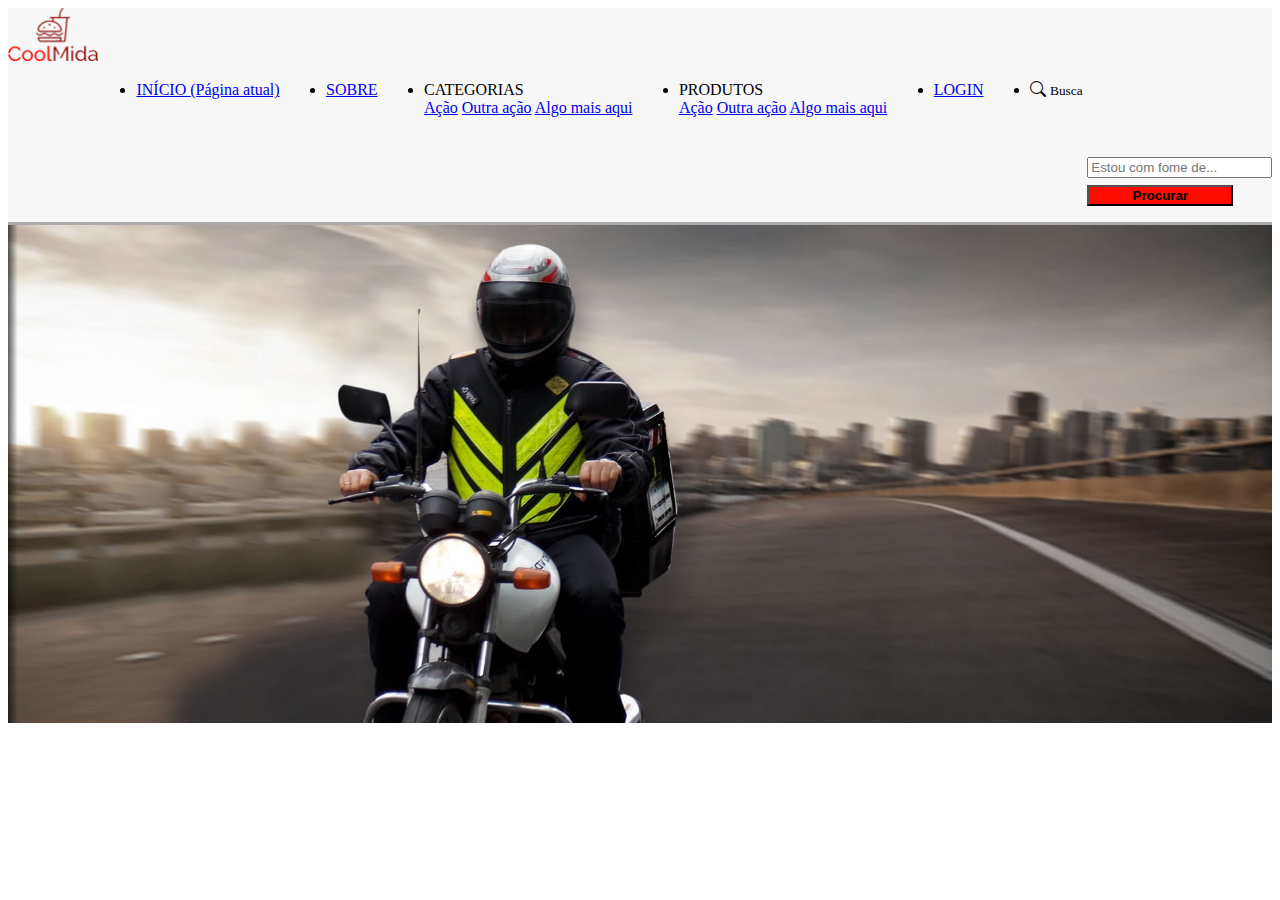
<file: index.html>
<!DOCTYPE html>
<html lang="en">
<head>
    <meta charset="UTF-8">
    <meta name="viewport" content="width=device-width, initial-scale=1.0">
    <link rel="stylesheet" href="https://stackpath.bootstrapcdn.com/bootstrap/4.1.3/css/bootstrap.min.css" integrity="sha384-MCw98/SFnGE8fJT3GXwEOngsV7Zt27NXFoaoApmYm81iuXoPkFOJwJ8ERdknLPMO" crossorigin="anonymous">
    <link rel="stylesheet" href="https://cdn.jsdelivr.net/npm/bootstrap-icons@1.3.0/font/bootstrap-icons.css">
    <title>Coolmida</title>
    <script src ="code.js"></script>
    <link rel="stylesheet"  href="layout.css" />
</head>
<body>
    <nav class="navbar navbar-expand-lg navbar-light ">
        <a class="navbar-brand"><img src="img/coolmida.png" width="90px" ></a>
        <div class="collapse navbar-collapse" id="navbarNavDropdown">
          <ul class="navbar-nav custom-nav">
            <li class="nav-item active">
              <a class="nav-link" href="index.html">INÍCIO <span class="sr-only">(Página atual)</span></a>
            </li>
            <li class="nav-item">
              <a class="nav-link" href="navbar/sobre.html">SOBRE</a>
            </li>
            <li class="nav-item dropdown">
              <a class="nav-link dropdown-toggle" id="navbarDropdownMenuLink" role="button" data-toggle="dropdown"
               aria-haspopup="true" aria-expanded="false">CATEGORIAS</a>
              <div class="dropdown-menu" aria-labelledby="navbarDropdownMenuLink">
                <a class="dropdown-item" href="#">Ação</a>
                <a class="dropdown-item" href="#">Outra ação</a>
                <a class="dropdown-item" href="#">Algo mais aqui</a>
              </div>
            </li>
            <li class="nav-item dropdown">
                <a class="nav-link dropdown-toggle" id="navbarDropdownMenuLink" role="button" data-toggle="dropdown"
                 aria-haspopup="true" aria-expanded="false">PRODUTOS</a>
                <div class="dropdown-menu" aria-labelledby="navbarDropdownMenuLink">
                  <a class="dropdown-item" href="#">Ação</a>
                  <a class="dropdown-item" href="#">Outra ação</a>
                  <a class="dropdown-item" href="#">Algo mais aqui</a>
                </div>
              </li>
              <li class="nav-item">
                <a class="nav-link" href="navbar/login.html">LOGIN</a>
              </li>

              <li class="nav-item dropdown">
                <a class="nav-link py-2 px-0 px-lg-2" id="navbarDropdownMenuLink" role="button" data-toggle="dropdown" aria-haspopup="true" aria-expanded="false">
                    <i class="bi-search"></i>
                    <small class="d-lg-none ms-2">Busca</small>
                </a>
                <div class="dropdown-menu margem" aria-labelledby="navbarDropdownMenuLink">
                  <form>
                    <input type="text" placeholder="Estou com fome de..." id="busquinha">
                    <button type="button" class="btnbusca" onclick="buscar('inicio')">Procurar</button>
                </form>
                </div>
            </li>
            <a class="nav-link py-2 px-0 px-lg-2" href="navbar/carrinho.html" rel="noopener">
              <i class="bi-cart"></i><small class="d-lg-none ms-2">Carrinho</small>
          </a>
        </li>
          </ul>
        </div>
      </nav>

      <img src="img/motoboy.jpg" width="100%">

</body>
<script src="https://code.jquery.com/jquery-3.3.1.slim.min.js" integrity="sha384-q8i/X+965DzO0rT7abK41JStQIAqVgRVzpbzo5smXKp4YfRvH+8abtTE1Pi6jizo" crossorigin="anonymous"></script>
<script src="https://cdnjs.cloudflare.com/ajax/libs/popper.js/1.14.3/umd/popper.min.js" integrity="sha384-ZMP7rVo3mIykV+2+9J3UJ46jBk0WLaUAdn689aCwoqbBJiSnjAK/l8WvCWPIPm49" crossorigin="anonymous"></script>
<script src="https://stackpath.bootstrapcdn.com/bootstrap/4.1.3/js/bootstrap.min.js" integrity="sha384-ChfqqxuZUCnJSK3+MXmPNIyE6ZbWh2IMqE241rYiqJxyMiZ6OW/JmZQ5stwEULTy" crossorigin="anonymous"></script>
</html>
</file>
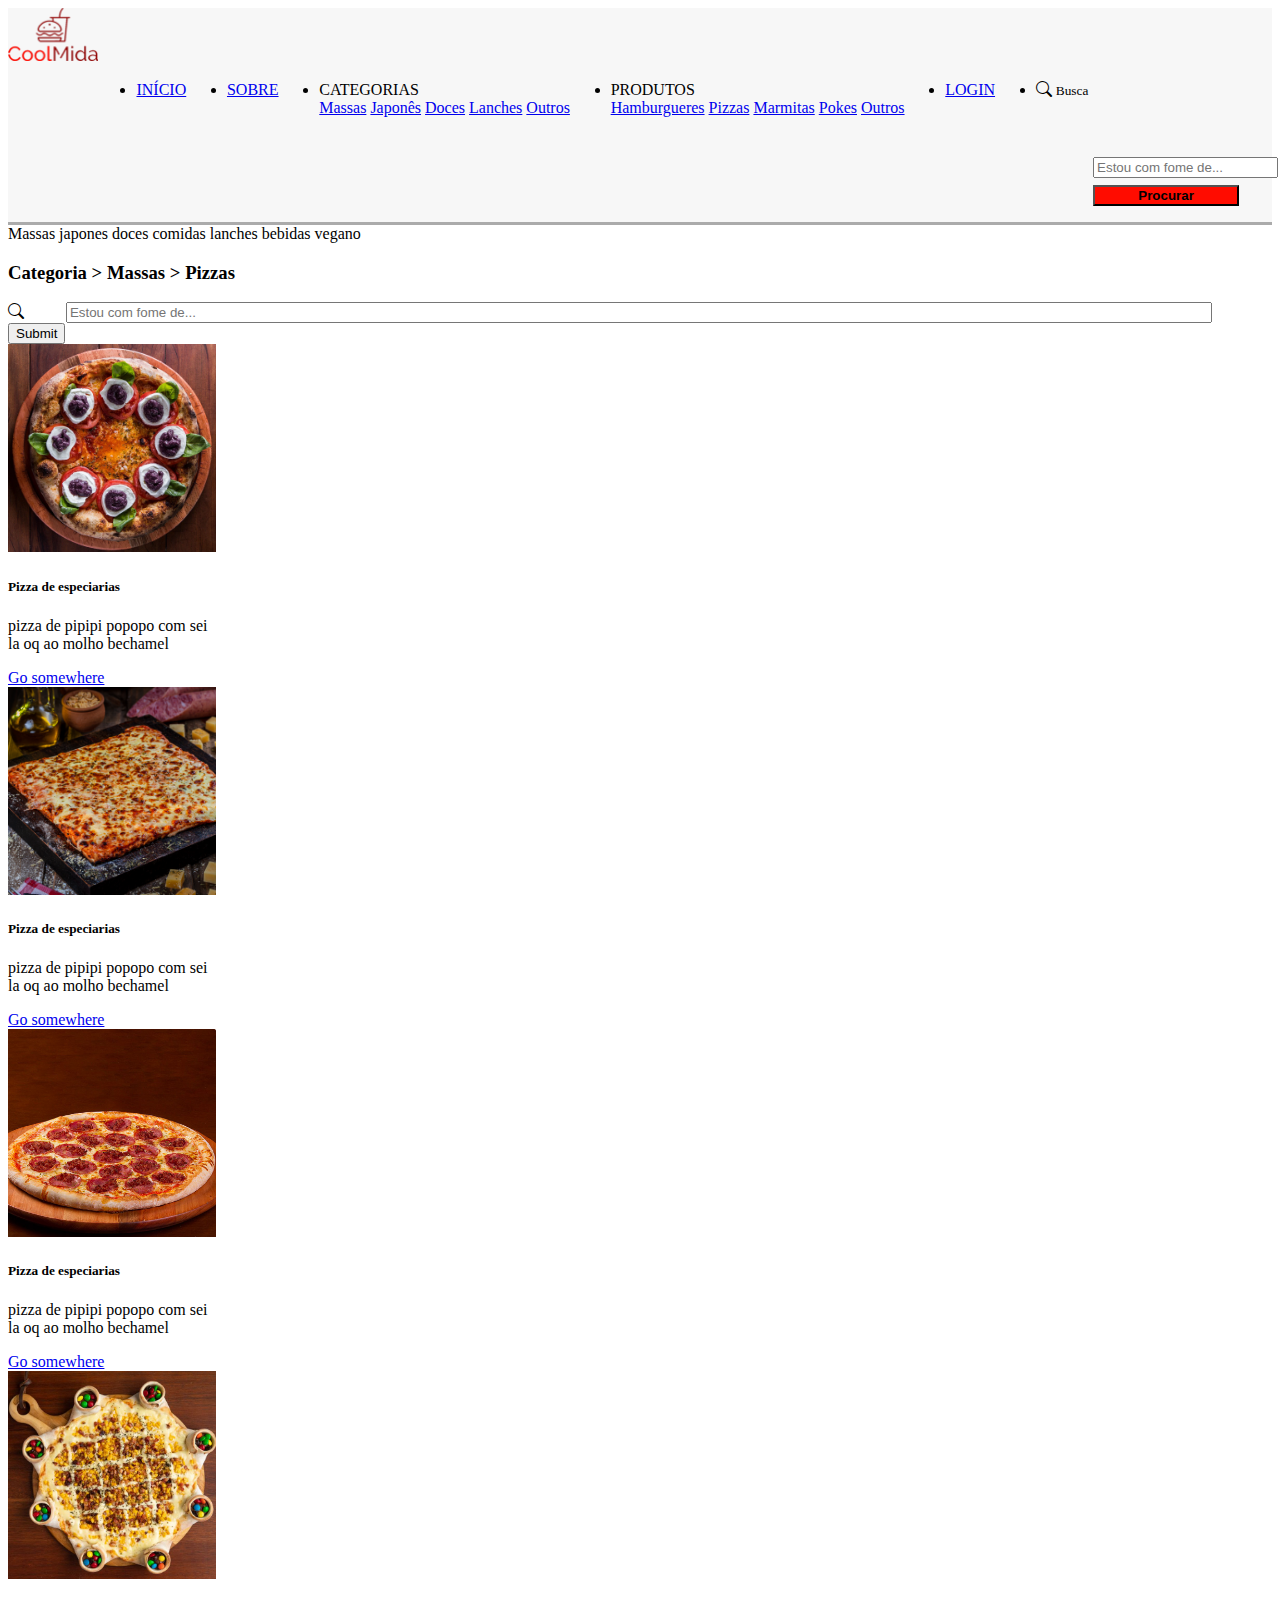
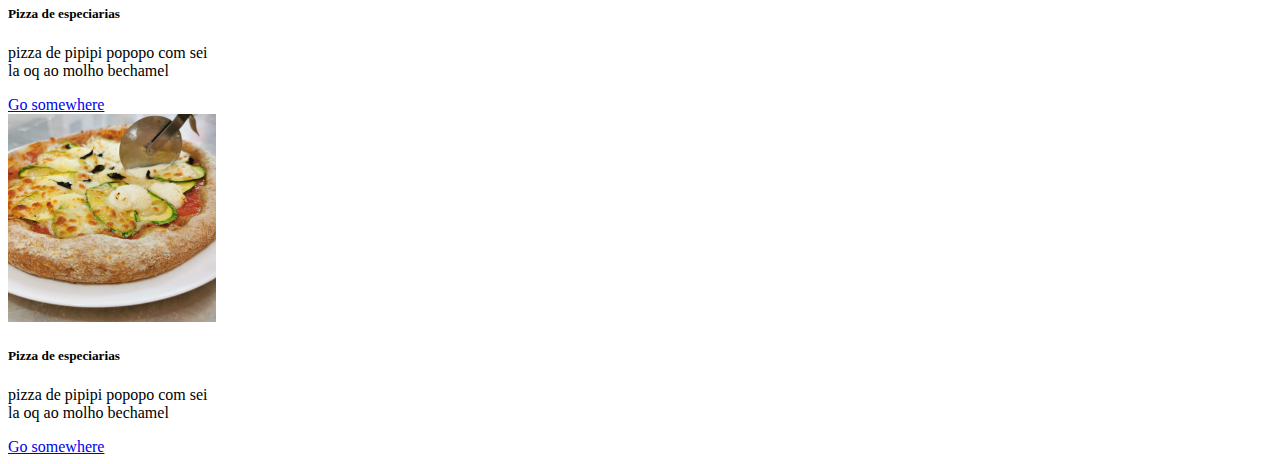
<file: navbar/busca.html>
<!DOCTYPE html>
<html lang="en">
<head>
    <meta charset="UTF-8">
    <meta name="viewport" content="width=device-width, initial-scale=1.0">
    <link rel="stylesheet" href="https://stackpath.bootstrapcdn.com/bootstrap/4.1.3/css/bootstrap.min.css" integrity="sha384-MCw98/SFnGE8fJT3GXwEOngsV7Zt27NXFoaoApmYm81iuXoPkFOJwJ8ERdknLPMO" crossorigin="anonymous">
    <link rel="stylesheet" href="https://cdn.jsdelivr.net/npm/bootstrap-icons@1.3.0/font/bootstrap-icons.css">
    <title>Pesquisar</title>
    <script src ="../code.js"></script>
    <link rel="stylesheet"  href="../layout.css" />
</head>
<body>
  <nav class="navbar navbar-expand-lg navbar-light">
    <a class="navbar-brand"><img src="../img/coolmida.png" width="90px" ></a>
    <div class="collapse navbar-collapse" id="navbarNavDropdown">
      <ul class="navbar-nav custom-nav">
        <li class="nav-item">
              <a class="nav-link" href="../index.html">INÍCIO</a>
            </li>
            <li class="nav-item">
              <a class="nav-link" href="sobre.html">SOBRE</a>
            </li>
            <li class="nav-item dropdown">
              <a class="nav-link dropdown-toggle" id="navbarDropdownMenuLink" role="button" data-toggle="dropdown" aria-haspopup="true" aria-expanded="false">CATEGORIAS</a>
              <div class="dropdown-menu" aria-labelledby="navbarDropdownMenuLink">
                <a class="dropdown-item" href="#">Massas</a>
                <a class="dropdown-item" href="#">Japonês</a>
                <a class="dropdown-item" href="#">Doces</a>
                <a class="dropdown-item" href="#">Lanches</a>
                <a class="dropdown-item" href="#">Outros</a>          
              </div>

            </li>
            <li class="nav-item dropdown">
                <a class="nav-link dropdown-toggle" id="navbarDropdownMenuLink" role="button" data-toggle="dropdown" aria-haspopup="true" aria-expanded="false">PRODUTOS</a>
                <div class="dropdown-menu" aria-labelledby="navbarDropdownMenuLink">
                  <a class="dropdown-item" href="#">Hamburgueres</a>
                  <a class="dropdown-item" href="#">Pizzas</a>
                  <a class="dropdown-item" href="#">Marmitas</a>
                  <a class="dropdown-item" href="#">Pokes</a>
                  <a class="dropdown-item" href="#">Outros</a>
                </div>

              </li>
              <li class="nav-item">
                <a class="nav-link" href="login.html">LOGIN</a>
              </li>
              <li class="nav-item active dropdown">
                <a class="nav-link py-2 px-0 px-lg-2" id="navbarDropdownMenuLink" role="button" data-toggle="dropdown" aria-haspopup="true" aria-expanded="false">
                    <i class="bi-search"></i>
                    <small class="d-lg-none ms-2">Busca</small>
                </a>
                <div class="dropdown-menu margem" aria-labelledby="navbarDropdownMenuLink">
                  <form>
                    <input type="text" placeholder="Estou com fome de..." id="busquinha">
                    <button type="button" class="btnbusca" onclick="buscar('navbar')">Procurar</button>
                </form>
                </div>
            </li>
            <a class="nav-link py-2 px-0 px-lg-2" href="carrinho.html" rel="noopener">
              <i class="bi-cart"></i><small class="d-lg-none ms-2">Carrinho</small>
          </a>
        </li>
          </ul>
        </div>
      </nav>
Massas japones doces comidas lanches bebidas vegano<br>
<h3 class="" id="">Categoria > Massas > Pizzas</h3>
<i class="bi-search ">
   <input class="busca" type="password"  id="senha" placeholder = "Estou com fome de..."></i><br>
   <input type="submit">

<!--vai ter q botar pelo js ): -->
<div class="row">
   <div class="card" style="width: 13rem;">
    <img src="tempimg/braz-pizzaria-.webp" width="100%">
    <div class="card-body">
      <h5 class="card-title">Pizza de especiarias</h5>
      <p class="card-text">pizza de pipipi popopo com sei la oq ao molho bechamel</p>
      <a href="#" class="btn btn-primary">Go somewhere</a>
    </div>
  </div>

  <div class="card" style="width: 13rem;">
    <img src="tempimg/mussarela-1.png" width="100%">
    <div class="card-body">
      <h5 class="card-title">Pizza de especiarias</h5>
      <p class="card-text">pizza de pipipi popopo com sei la oq ao molho bechamel</p>
      <a href="#" class="btn btn-primary">Go somewhere</a>
    </div>
  </div>

  <div class="card" style="width: 13rem;">
    <img src="tempimg/timthumb.jpg" width="100%">
    <div class="card-body">
      <h5 class="card-title">Pizza de especiarias</h5>
      <p class="card-text">pizza de pipipi popopo com sei la oq ao molho bechamel</p>
      <a href="#" class="btn btn-primary">Go somewhere</a>
    </div>
  </div>

  <div class="card" style="width: 13rem;">
    <img src="tempimg/uo9k07ywej6byarfffgkzbjv90bw.jpg" width="100%">
    <div class="card-body">
      <h5 class="card-title">Pizza de especiarias</h5>
      <p class="card-text">pizza de pipipi popopo com sei la oq ao molho bechamel</p>
      <a href="#" class="btn btn-primary">Go somewhere</a>
    </div>
  </div>

  <div class="card" style="width: 13rem;">
    <img src="tempimg/14-1.jpg" width="100%">
    <div class="card-body">
      <h5 class="card-title">Pizza de especiarias</h5>
      <p class="card-text">pizza de pipipi popopo com sei la oq ao molho bechamel</p>
      <a href="#" class="btn btn-primary">Go somewhere</a>
    </div>
  </div>

</div>


     <!-- <button type="submit" onclick="devolver()">Teste variavel</button>
     -->
</body>
<script src="https://code.jquery.com/jquery-3.3.1.slim.min.js" integrity="sha384-q8i/X+965DzO0rT7abK41JStQIAqVgRVzpbzo5smXKp4YfRvH+8abtTE1Pi6jizo" crossorigin="anonymous"></script>
<script src="https://cdnjs.cloudflare.com/ajax/libs/popper.js/1.14.3/umd/popper.min.js" integrity="sha384-ZMP7rVo3mIykV+2+9J3UJ46jBk0WLaUAdn689aCwoqbBJiSnjAK/l8WvCWPIPm49" crossorigin="anonymous"></script>
<script src="https://stackpath.bootstrapcdn.com/bootstrap/4.1.3/js/bootstrap.min.js" integrity="sha384-ChfqqxuZUCnJSK3+MXmPNIyE6ZbWh2IMqE241rYiqJxyMiZ6OW/JmZQ5stwEULTy" crossorigin="anonymous"></script>

</html>
</file>
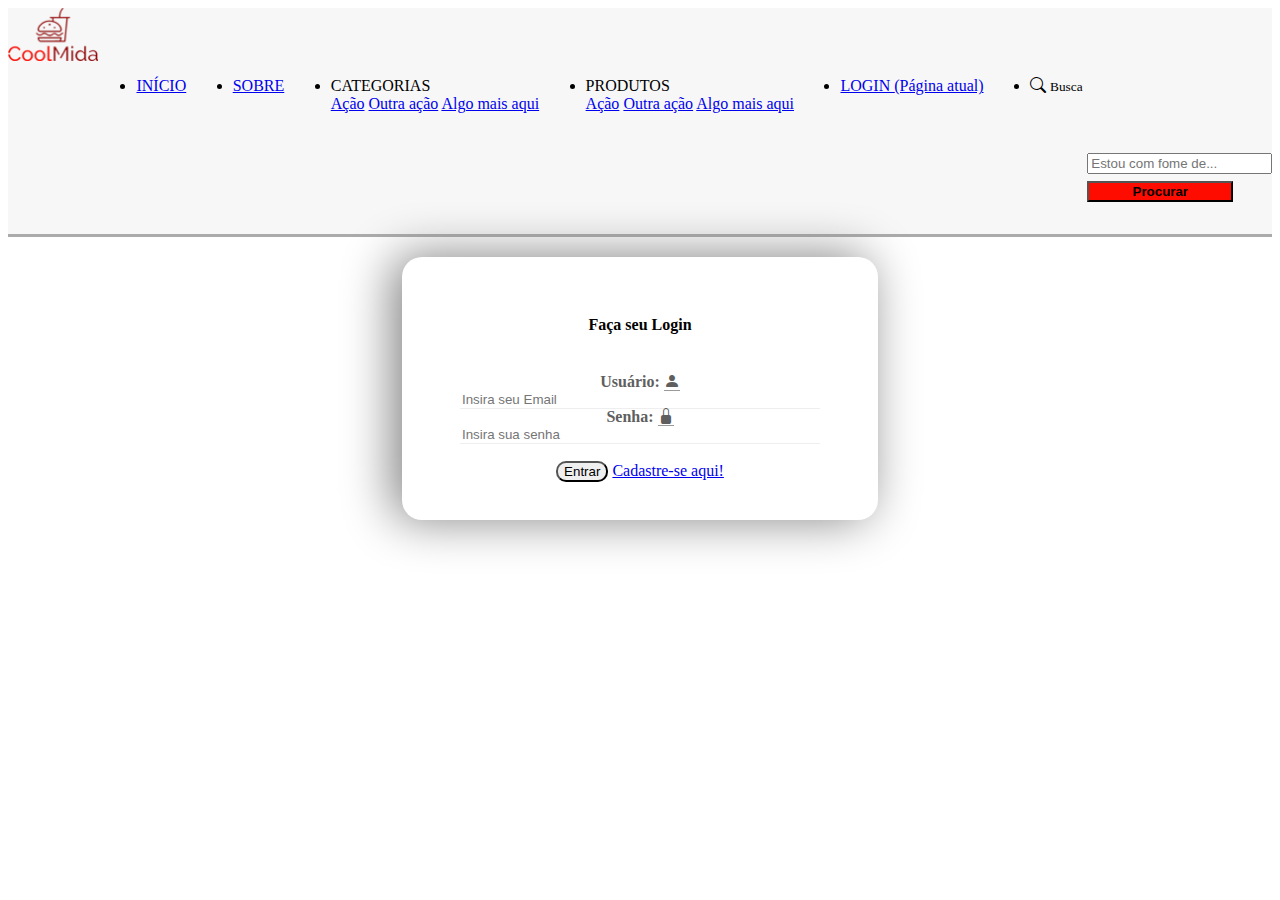
<file: navbar/login.html>
<html>
<head>
  <meta charset="UTF-8">
  <meta name = "viewport" content="width=devide-width, initial-scale=1.0">
  <link rel="stylesheet" href="https://stackpath.bootstrapcdn.com/bootstrap/4.1.3/css/bootstrap.min.css" integrity="sha384-MCw98/SFnGE8fJT3GXwEOngsV7Zt27NXFoaoApmYm81iuXoPkFOJwJ8ERdknLPMO" crossorigin="anonymous">
  <link rel="stylesheet" href="https://cdn.jsdelivr.net/npm/bootstrap-icons@1.3.0/font/bootstrap-icons.css">
  <title> Login </title>    
  <script src ="../code.js"></script>
</head>
<link rel="stylesheet" href="../layout.css" />
<body>
  <nav class="navbar navbar-expand-lg navbar-light bg-light">
    <a class="navbar-brand"><img src="../img/coolmida.png" width="90px" ></a>
    <div class="collapse navbar-collapse" id="navbarNavDropdown">
      <ul class="navbar-nav custom-nav">
        <li class="nav-item">
          <a class="nav-link" href="../index.html">INÍCIO</a>
        </li>
        <li class="nav-item">
          <a class="nav-link" href="sobre.html">SOBRE</a>
        </li>
        <li class="nav-item dropdown">
          <a class="nav-link dropdown-toggle" id="navbarDropdownMenuLink" role="button" data-toggle="dropdown"
           aria-haspopup="true" aria-expanded="false">CATEGORIAS</a>
          <div class="dropdown-menu" aria-labelledby="navbarDropdownMenuLink">
            <a class="dropdown-item" href="#">Ação</a>
            <a class="dropdown-item" href="#">Outra ação</a>
            <a class="dropdown-item" href="#">Algo mais aqui</a>
          </div>
        </li>
        <li class="nav-item dropdown">
            <a class="nav-link dropdown-toggle" id="navbarDropdownMenuLink" role="button" data-toggle="dropdown"
             aria-haspopup="true" aria-expanded="false">PRODUTOS</a>
            <div class="dropdown-menu" aria-labelledby="navbarDropdownMenuLink">
              <a class="dropdown-item" href="#">Ação</a>
              <a class="dropdown-item" href="#">Outra ação</a>
              <a class="dropdown-item" href="#">Algo mais aqui</a>
            </div>
          </li>
          <li class="nav-item active">
            <a class="nav-link" href="login.html">LOGIN <span class="sr-only">(Página atual)</span></a>
          </li>
          <li class="nav-item dropdown">
            <a class="nav-link py-2 px-0 px-lg-2" id="navbarDropdownMenuLink" role="button" data-toggle="dropdown" aria-haspopup="true" aria-expanded="false">
                <i class="bi-search"></i>
                <small class="d-lg-none ms-2">Busca</small>
            </a>
            <div class="dropdown-menu margem" aria-labelledby="navbarDropdownMenuLink">
              <form>
                <input type="text" placeholder="Estou com fome de..." id="busquinha">
                <button type="button" class="btnbusca" onclick="buscar('navbar')">Procurar</button>
            </form>
            </div>
        </li>
        <a class="nav-link py-2 px-0 px-lg-2" href="carrinho.html" rel="noopener">
          <i class="bi-cart"></i><small class="d-lg-none ms-2">Carrinho</small>
      </a>
    </li>
      </ul>
    </div>
  </nav>


<form class="centroForm" method="POST" action="../php/login.php">
    <div class="card borda ">
        <h4 style="font-weight: bold">Faça seu Login</h4><br>
        <label>Usuário:</label>
        <i class="bi bi-person-fill iconinput" >
        <input class="inputcard"  type="text" name="login" id="login" placeholder = "Insira seu Email"></i><br>
        <label >Senha:</label>
        <i class="bi bi-lock-fill iconinput">
        <input class="inputcard" type="password" name="senha" id="senha" placeholder = "Insira sua senha"></i><br>
        <br><input class ="botoes" type="submit" value="Entrar" id="entrar" name="entrar">
        <a href="../redirecionamentos/cadastro.html">Cadastre-se aqui!</a>
    </div>
</form>

</body>
<script src="https://code.jquery.com/jquery-3.3.1.slim.min.js" integrity="sha384-q8i/X+965DzO0rT7abK41JStQIAqVgRVzpbzo5smXKp4YfRvH+8abtTE1Pi6jizo" crossorigin="anonymous"></script>
<script src="https://cdnjs.cloudflare.com/ajax/libs/popper.js/1.14.3/umd/popper.min.js" integrity="sha384-ZMP7rVo3mIykV+2+9J3UJ46jBk0WLaUAdn689aCwoqbBJiSnjAK/l8WvCWPIPm49" crossorigin="anonymous"></script>
<script src="https://stackpath.bootstrapcdn.com/bootstrap/4.1.3/js/bootstrap.min.js" integrity="sha384-ChfqqxuZUCnJSK3+MXmPNIyE6ZbWh2IMqE241rYiqJxyMiZ6OW/JmZQ5stwEULTy" crossorigin="anonymous"></script>
</html>
</file>
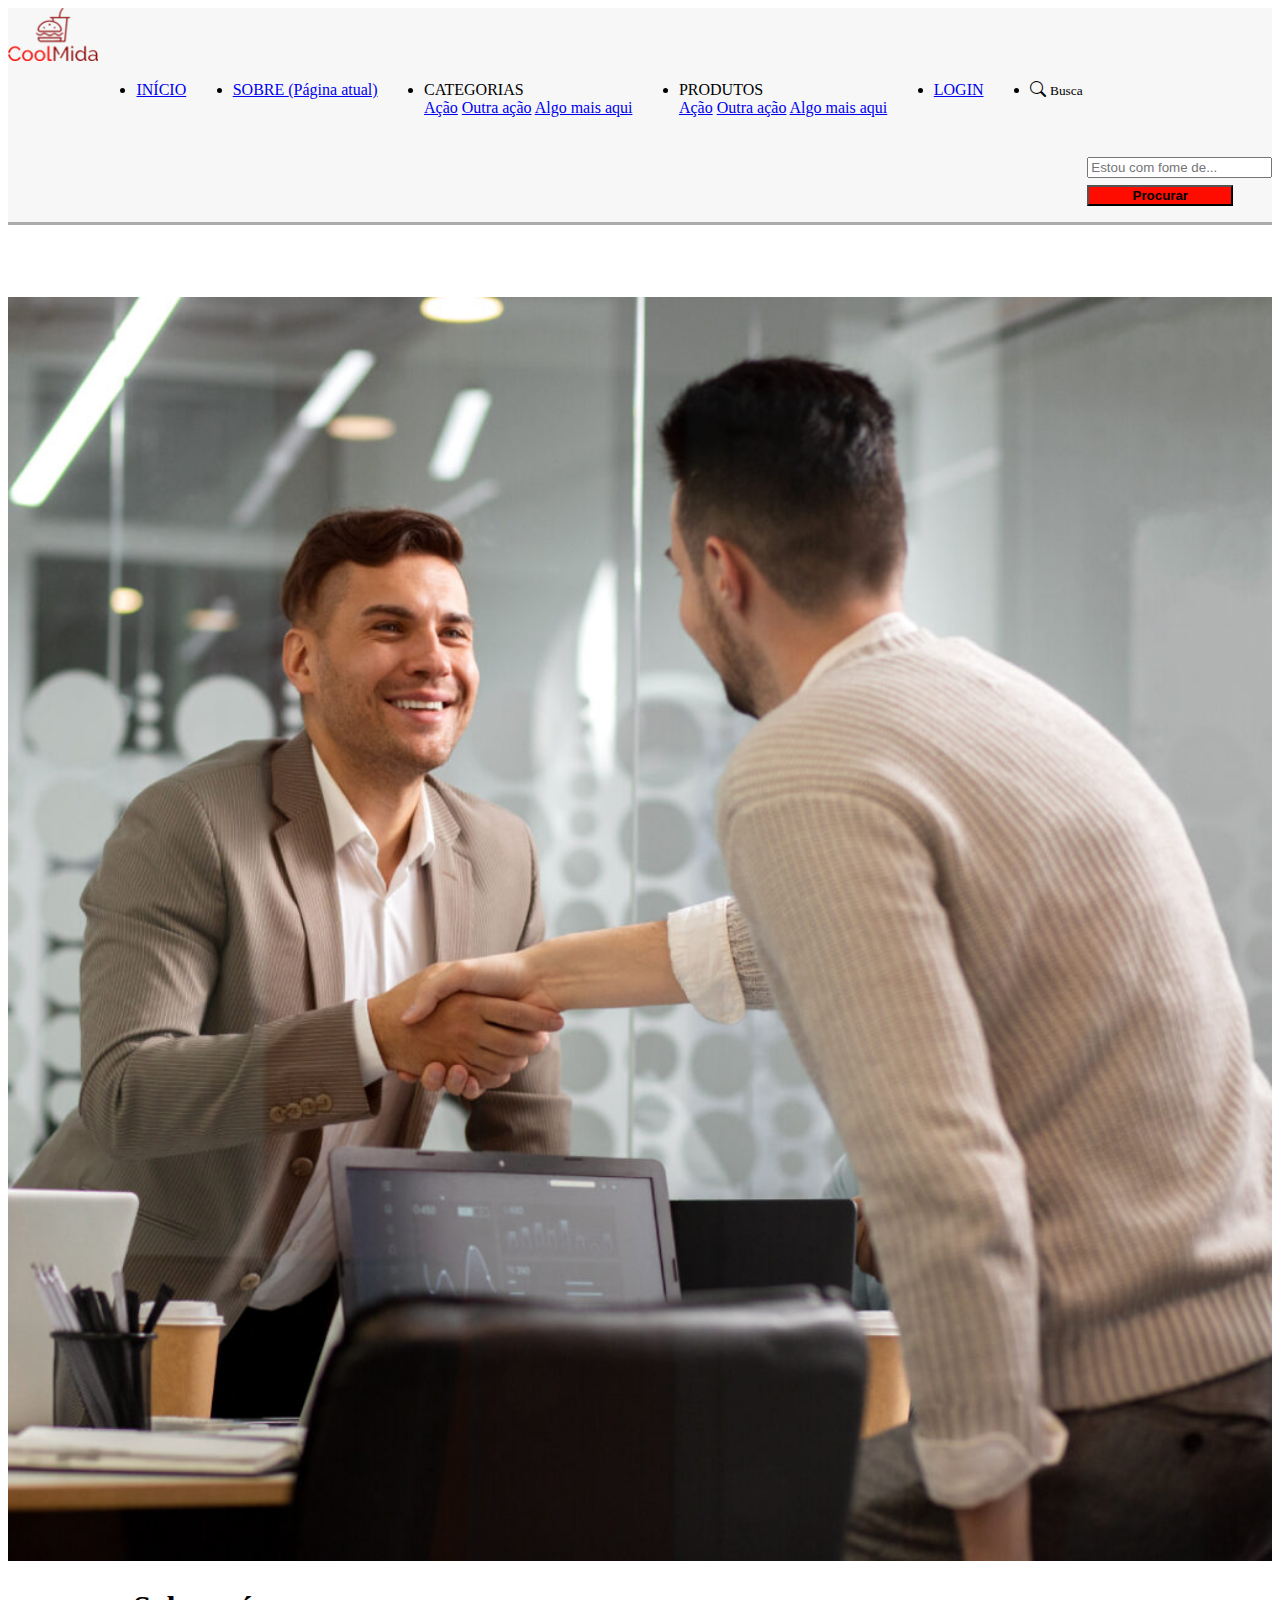
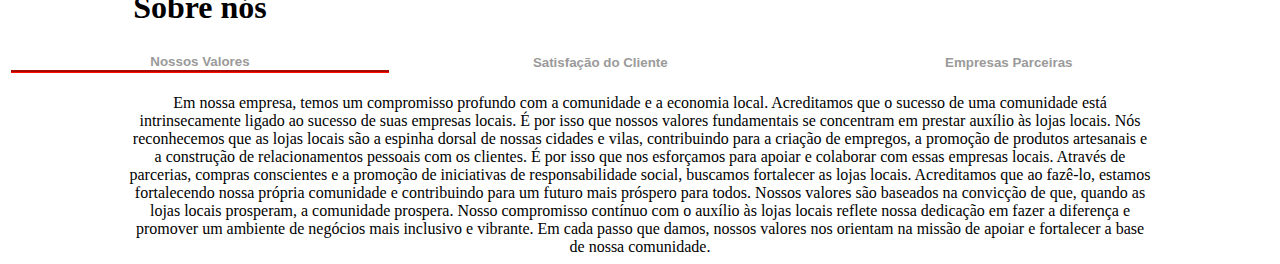
<file: navbar/sobre.html>
<!DOCTYPE html>
<html lang="en">
<head>
    <meta charset="UTF-8">
    <meta name="viewport" content="width=device-width, initial-scale=1.0">
    <link rel="stylesheet" href="https://stackpath.bootstrapcdn.com/bootstrap/4.1.3/css/bootstrap.min.css" integrity="sha384-MCw98/SFnGE8fJT3GXwEOngsV7Zt27NXFoaoApmYm81iuXoPkFOJwJ8ERdknLPMO" crossorigin="anonymous">
    <link rel="stylesheet" href="https://cdn.jsdelivr.net/npm/bootstrap-icons@1.3.0/font/bootstrap-icons.css">
    <title>Sobre</title>
    <script src ="../code.js"></script>
    <link rel="stylesheet"  href="../layout.css" />

</head>
<body>
  <nav class="navbar navbar-expand-lg navbar-light">
    <a class="navbar-brand"><img src="../img/coolmida.png" width="90px" ></a>
    <div class="collapse navbar-collapse" id="navbarNavDropdown">
      <ul class="navbar-nav custom-nav">
        <li class="nav-item">
              <a class="nav-link" href="../index.html">INÍCIO</a>
            </li>
            <li class="nav-item active">
              <a class="nav-link" href="sobre.html">SOBRE <span class="sr-only">(Página atual)</span></a>
            </li>
            <li class="nav-item dropdown">
              <a class="nav-link dropdown-toggle" id="navbarDropdownMenuLink" role="button" data-toggle="dropdown"
               aria-haspopup="true" aria-expanded="false">CATEGORIAS</a>
              <div class="dropdown-menu" aria-labelledby="navbarDropdownMenuLink">
                <a class="dropdown-item" href="#">Ação</a>
                <a class="dropdown-item" href="#">Outra ação</a>
                <a class="dropdown-item" href="#">Algo mais aqui</a>
              </div>
            </li>
            <li class="nav-item dropdown">
                <a class="nav-link dropdown-toggle" id="navbarDropdownMenuLink" role="button" data-toggle="dropdown"
                 aria-haspopup="true" aria-expanded="false">PRODUTOS</a>
                <div class="dropdown-menu" aria-labelledby="navbarDropdownMenuLink">
                  <a class="dropdown-item" href="#">Ação</a>
                  <a class="dropdown-item" href="#">Outra ação</a>
                  <a class="dropdown-item" href="#">Algo mais aqui</a>
                </div>
              </li>
              <li class="nav-item">
                <a class="nav-link" href="login.html">LOGIN</a>
              </li>
              <li class="nav-item dropdown">
                <a class="nav-link py-2 px-0 px-lg-2" id="navbarDropdownMenuLink" role="button" data-toggle="dropdown" aria-haspopup="true" aria-expanded="false">
                    <i class="bi-search"></i>
                    <small class="d-lg-none ms-2">Busca</small>
                </a>
                <div class="dropdown-menu margem" aria-labelledby="navbarDropdownMenuLink">
                  <form>
                    <input type="text" placeholder="Estou com fome de..." id="busquinha">
                    <button type="button" class="btnbusca" onclick="buscar('navbar')">Procurar</button>
                </form>
                </div>
            </li>
            <a class="nav-link py-2 px-0 px-lg-2" href="carrinho.html" rel="noopener">
              <i class="bi-cart"></i><small class="d-lg-none ms-2">Carrinho</small>
          </a>
        </li>
          </ul>
        </div>
      </nav>
<br><br><br><br>
  <div class="row">
    <div class = "col-4">
      <img src = "../img/aperto.jpg" width="100%" >
    </div>
    <div class = "col-8">
      <table style="width:95%;">
          <tr>
          <th><h1>Sobre nós</h1></th>
        </tr>
            <tr class="iconinput">
          <th><button class = "btnSobre" style="border-bottom:3px groove #FF0C00"; id="valores" onclick="conteudoSobre('valores')">Nossos Valores</button></th>
          <th><button class = "btnSobre" id="satisfacao" onclick="conteudoSobre('satisfacao')">Satisfação do Cliente</button></th>
          <th><button class = "btnSobre" id="parceiros" onclick="conteudoSobre('parceiros')">Empresas Parceiras</button></th>
        </tr>
        </table>
        <br>
        <div id="textoSobre" class="texto">
            <div class = "texto" id="textoSobre">Em nossa empresa, temos um compromisso profundo com a comunidade e a economia local. Acreditamos que o sucesso de uma comunidade está intrinsecamente ligado ao sucesso de suas empresas locais. É por isso que nossos valores fundamentais se concentram em prestar auxílio às lojas locais.

              Nós reconhecemos que as lojas locais são a espinha dorsal de nossas cidades e vilas, contribuindo para a criação de empregos, a promoção de produtos artesanais e a construção de relacionamentos pessoais com os clientes. É por isso que nos esforçamos para apoiar e colaborar com essas empresas locais.
              
              Através de parcerias, compras conscientes e a promoção de iniciativas de responsabilidade social, buscamos fortalecer as lojas locais. Acreditamos que ao fazê-lo, estamos fortalecendo nossa própria comunidade e contribuindo para um futuro mais próspero para todos.
              
              Nossos valores são baseados na convicção de que, quando as lojas locais prosperam, a comunidade prospera. Nosso compromisso contínuo com o auxílio às lojas locais reflete nossa dedicação em fazer a diferença e promover um ambiente de negócios mais inclusivo e vibrante. Em cada passo que damos, nossos valores nos orientam na missão de apoiar e fortalecer a base de nossa comunidade.</div>
      </div>



</body>
<script src="https://code.jquery.com/jquery-3.3.1.slim.min.js" integrity="sha384-q8i/X+965DzO0rT7abK41JStQIAqVgRVzpbzo5smXKp4YfRvH+8abtTE1Pi6jizo" crossorigin="anonymous"></script>
<script src="https://cdnjs.cloudflare.com/ajax/libs/popper.js/1.14.3/umd/popper.min.js" integrity="sha384-ZMP7rVo3mIykV+2+9J3UJ46jBk0WLaUAdn689aCwoqbBJiSnjAK/l8WvCWPIPm49" crossorigin="anonymous"></script>
<script src="https://stackpath.bootstrapcdn.com/bootstrap/4.1.3/js/bootstrap.min.js" integrity="sha384-ChfqqxuZUCnJSK3+MXmPNIyE6ZbWh2IMqE241rYiqJxyMiZ6OW/JmZQ5stwEULTy" crossorigin="anonymous"></script>

</html>
</file>
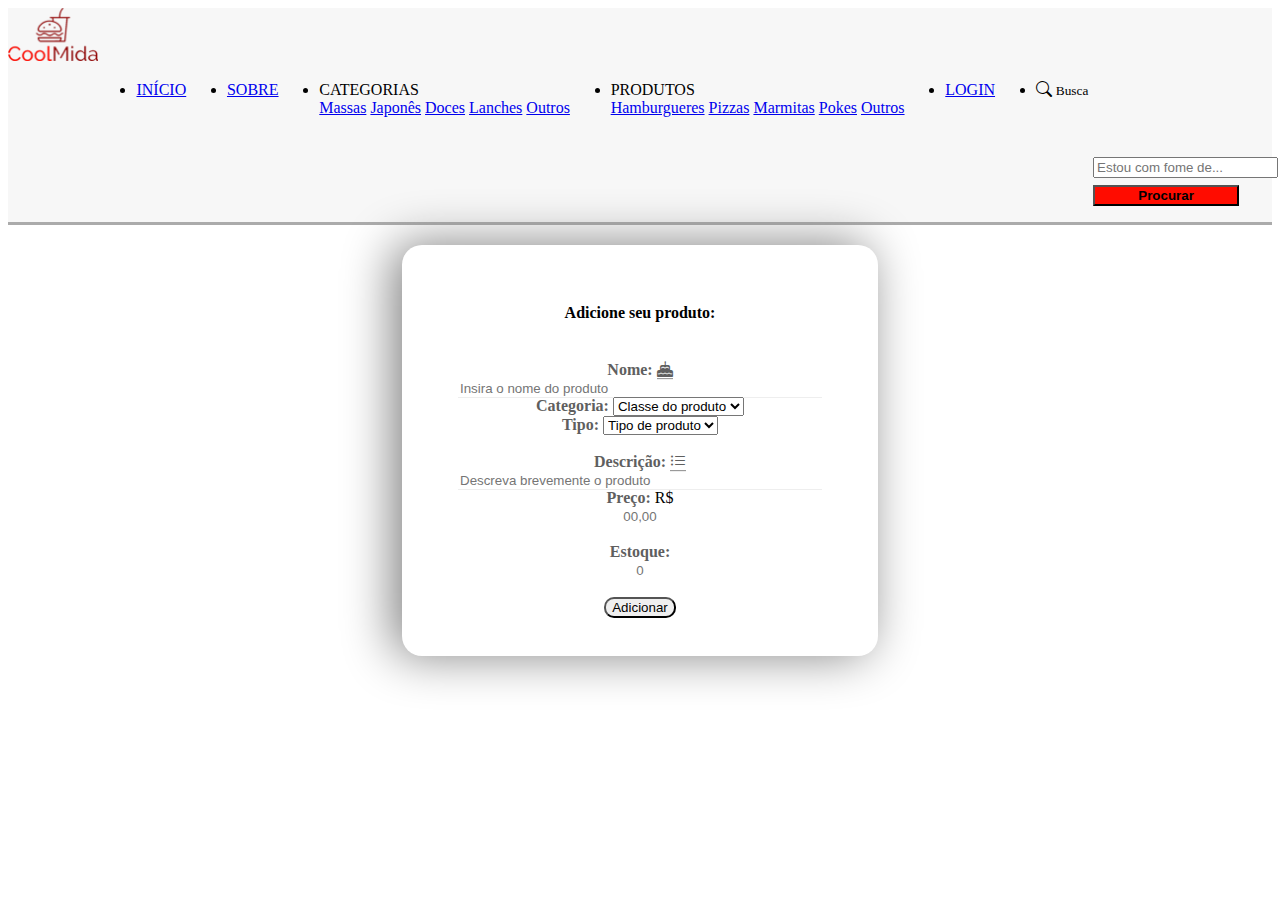
<file: redirecionamentos/adicionar.html>
<!DOCTYPE html>
<html lang="en">
<head>
    <meta charset="UTF-8">
    <meta name="viewport" content="width=device-width, initial-scale=1.0">
    <link rel="stylesheet" href="https://stackpath.bootstrapcdn.com/bootstrap/4.1.3/css/bootstrap.min.css" integrity="sha384-MCw98/SFnGE8fJT3GXwEOngsV7Zt27NXFoaoApmYm81iuXoPkFOJwJ8ERdknLPMO" crossorigin="anonymous">
    <link rel="stylesheet" href="https://cdn.jsdelivr.net/npm/bootstrap-icons@1.3.0/font/bootstrap-icons.css">
    <title>Pesquisar</title>
    <script src ="../code.js"></script>
    <link rel="stylesheet"  href="../layout.css" />
</head>
<body>
  <nav class="navbar navbar-expand-lg navbar-light">
    <a class="navbar-brand"><img src="../img/coolmida.png" width="90px" ></a>
    <div class="collapse navbar-collapse" id="navbarNavDropdown">
      <ul class="navbar-nav custom-nav">
        <li class="nav-item">
              <a class="nav-link" href="../index.html">INÍCIO</a>
            </li>
            <li class="nav-item">
              <a class="nav-link" href="../navbar/sobre.html">SOBRE</a>
            </li>
            <li class="nav-item dropdown">
              <a class="nav-link dropdown-toggle" id="navbarDropdownMenuLink" role="button" data-toggle="dropdown" aria-haspopup="true" aria-expanded="false">CATEGORIAS</a>
              <div class="dropdown-menu" aria-labelledby="navbarDropdownMenuLink">
                <a class="dropdown-item" href="#">Massas</a>
                <a class="dropdown-item" href="#">Japonês</a>
                <a class="dropdown-item" href="#">Doces</a>
                <a class="dropdown-item" href="#">Lanches</a>
                <a class="dropdown-item" href="#">Outros</a>          
              </div>

            </li>
            <li class="nav-item dropdown">
                <a class="nav-link dropdown-toggle" id="navbarDropdownMenuLink" role="button" data-toggle="dropdown" aria-haspopup="true" aria-expanded="false">PRODUTOS</a>
                <div class="dropdown-menu" aria-labelledby="navbarDropdownMenuLink">
                  <a class="dropdown-item" href="#">Hamburgueres</a>
                  <a class="dropdown-item" href="#">Pizzas</a>
                  <a class="dropdown-item" href="#">Marmitas</a>
                  <a class="dropdown-item" href="#">Pokes</a>
                  <a class="dropdown-item" href="#">Outros</a>
                </div>

              </li>
              <li class="nav-item">
                <a class="nav-link" href="../navbar/login.html">LOGIN</a>
              </li>
              <li class="nav-item active dropdown">
                <a class="nav-link py-2 px-0 px-lg-2" id="navbarDropdownMenuLink" role="button" data-toggle="dropdown" aria-haspopup="true" aria-expanded="false">
                    <i class="bi-search"></i>
                    <small class="d-lg-none ms-2">Busca</small>
                </a>
                <div class="dropdown-menu margem" aria-labelledby="navbarDropdownMenuLink">
                  <form>
                    <input type="text" placeholder="Estou com fome de..." id="busquinha">
                    <button type="button" class="btnbusca" onclick="buscar('cadastro')">Procurar</button>
                </form>
                </div>
            </li>
            <a class="nav-link py-2 px-0 px-lg-2" href="../navbar/busca.html" rel="noopener">
              <i class="bi-cart"></i><small class="d-lg-none ms-2">Carrinho</small>
          </a>
        </li>
          </ul>
        </div>
      </nav>

<form class="centroForm" method="POST" action="../php/adicionar.php">
    <div class="card borda" >
        <h4 style="font-weight: bold;text-align: center;">Adicione seu produto:</h4><br>
        <label>Nome:</label>
        <i class="bi bi-cake-fill iconinput">
        <input class="inputcard" type="text" name = "nmProd" id="nmProd" placeholder = "Insira o nome do produto"></i><br>

          <div class="row">
    <div class="col-6">
        <label for="categoriaAdd">Categoria:</label>
        <select name="categoriaAdd" id="categoriaAdd">
          <option value="">Classe do produto</option>
          <option value="massas">Massas</option>
          <option value="doces">Doces</option>
          <option value="lanches">Lanches</option>
          <option value="vegano">Vegano</option>
          <option value="padaria">Padaria</option>
          <option value="outros">Outros</option>
        </select>
        <br>
    </div>
    <div class="col-6">
<label for="tipoAdd">Tipo:</label>
<select name="tipoAdd" id="tipoAdd">
  <option value="">Tipo de produto</option>
  <option value="hamburgueres">Hamburgueres</option>
  <option value="pizzas">Pizzas</option>
  <option value="marmitas">Marmitas</option>
  <option value="pokes">Pokes</option>
  <option value="gelados">Açais/sorvetes</option>
  <option value="combos">Combos</option>
  <option value="esfihas">Esfihas</option>
  <option value="guloseimas">Guloseimas</option>
  <option value="porcoes">Porções</option>
  <option value="bolos">Bolos</option>
  <option value="outros">Outros</option>
</select>
</div>
</div>
<br>

        <label>Descrição:</label>
        <i class="bi bi-list-ul iconinput">
        <input class="inputcard" type="text" name = "descricao" id="descricao" placeholder = "Descreva brevemente o produto"></i><br>


        <div class="row">
            <div class="col">
        <label>Preço:</label>
          R$<input  style = 'text-align: center;'  class = 'inputcard'  name = "preco"  id="preco" placeholder = "00,00"></i><br>
        <br>
      <label>Estoque:</label>
<input style = "text-align: center;"  class = "inputcard" name = "qtd" id="qtd" placeholder="0"><br>
</div>
</div>

<br><button class = "botoes" type="submit" name = "btnadd"  value="btnadd" id="btnadd">Adicionar</button>

    </div>
</form>


      
    </body>
    <script src="https://code.jquery.com/jquery-3.3.1.slim.min.js" integrity="sha384-q8i/X+965DzO0rT7abK41JStQIAqVgRVzpbzo5smXKp4YfRvH+8abtTE1Pi6jizo" crossorigin="anonymous"></script>
    <script src="https://cdnjs.cloudflare.com/ajax/libs/popper.js/1.14.3/umd/popper.min.js" integrity="sha384-ZMP7rVo3mIykV+2+9J3UJ46jBk0WLaUAdn689aCwoqbBJiSnjAK/l8WvCWPIPm49" crossorigin="anonymous"></script>
    <script src="https://stackpath.bootstrapcdn.com/bootstrap/4.1.3/js/bootstrap.min.js" integrity="sha384-ChfqqxuZUCnJSK3+MXmPNIyE6ZbWh2IMqE241rYiqJxyMiZ6OW/JmZQ5stwEULTy" crossorigin="anonymous"></script>
    
    </html>
</file>
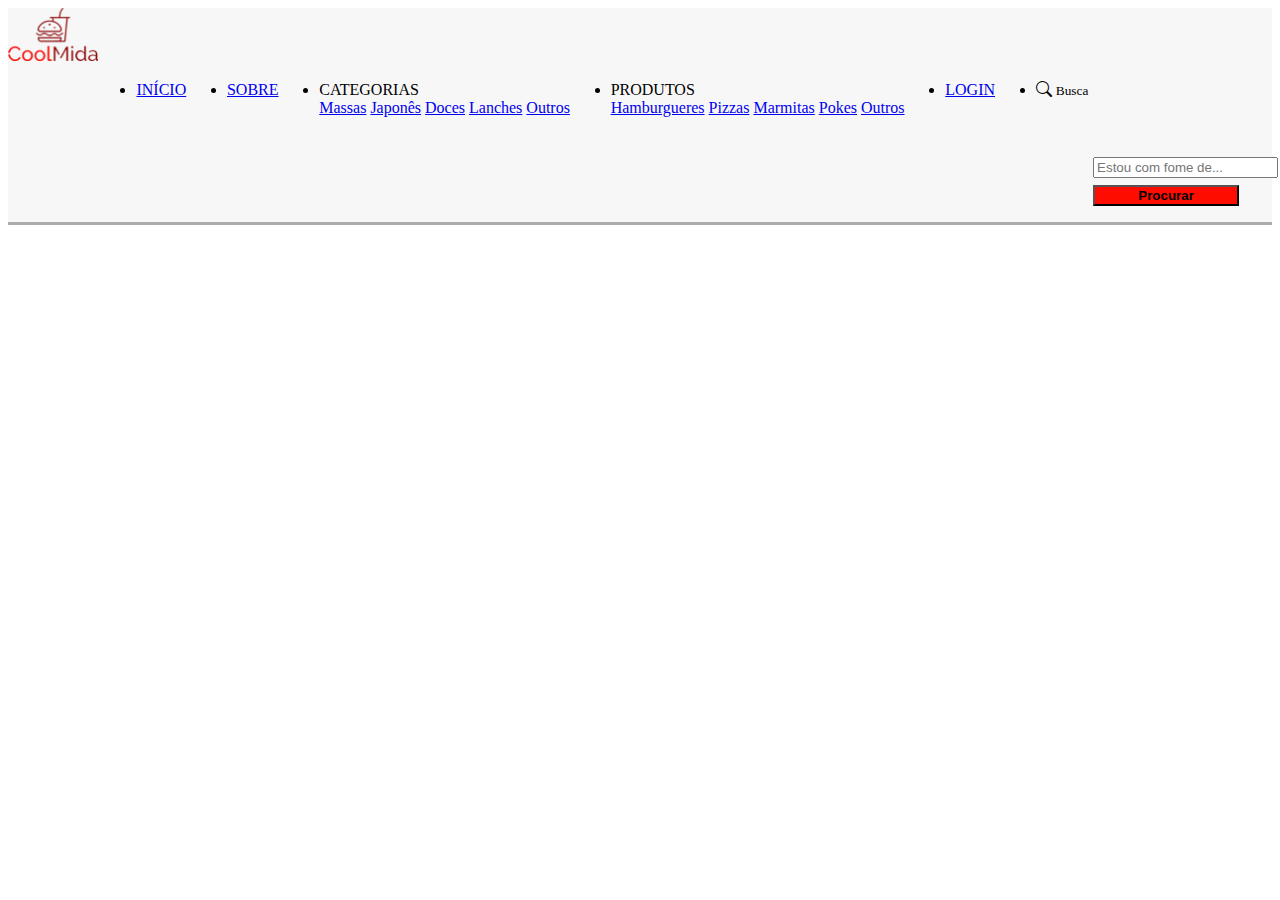
<file: redirecionamentos/alterar.html>
<!DOCTYPE html>
<html lang="en">
<head>
    <meta charset="UTF-8">
    <meta name="viewport" content="width=device-width, initial-scale=1.0">
    <link rel="stylesheet" href="https://stackpath.bootstrapcdn.com/bootstrap/4.1.3/css/bootstrap.min.css" integrity="sha384-MCw98/SFnGE8fJT3GXwEOngsV7Zt27NXFoaoApmYm81iuXoPkFOJwJ8ERdknLPMO" crossorigin="anonymous">
    <link rel="stylesheet" href="https://cdn.jsdelivr.net/npm/bootstrap-icons@1.3.0/font/bootstrap-icons.css">
    <title>Pesquisar</title>
    <script src ="../code.js"></script>
    <link rel="stylesheet"  href="../layout.css" />
</head>
<body>
  <nav class="navbar navbar-expand-lg navbar-light">
    <a class="navbar-brand"><img src="../img/coolmida.png" width="90px" ></a>
    <div class="collapse navbar-collapse" id="navbarNavDropdown">
      <ul class="navbar-nav custom-nav">
        <li class="nav-item">
              <a class="nav-link" href="../index.html">INÍCIO</a>
            </li>
            <li class="nav-item">
              <a class="nav-link" href="../navbar/sobre.html">SOBRE</a>
            </li>
            <li class="nav-item dropdown">
              <a class="nav-link dropdown-toggle" id="navbarDropdownMenuLink" role="button" data-toggle="dropdown" aria-haspopup="true" aria-expanded="false">CATEGORIAS</a>
              <div class="dropdown-menu" aria-labelledby="navbarDropdownMenuLink">
                <a class="dropdown-item" href="#">Massas</a>
                <a class="dropdown-item" href="#">Japonês</a>
                <a class="dropdown-item" href="#">Doces</a>
                <a class="dropdown-item" href="#">Lanches</a>
                <a class="dropdown-item" href="#">Outros</a>          
              </div>

            </li>
            <li class="nav-item dropdown">
                <a class="nav-link dropdown-toggle" id="navbarDropdownMenuLink" role="button" data-toggle="dropdown" aria-haspopup="true" aria-expanded="false">PRODUTOS</a>
                <div class="dropdown-menu" aria-labelledby="navbarDropdownMenuLink">
                  <a class="dropdown-item" href="#">Hamburgueres</a>
                  <a class="dropdown-item" href="#">Pizzas</a>
                  <a class="dropdown-item" href="#">Marmitas</a>
                  <a class="dropdown-item" href="#">Pokes</a>
                  <a class="dropdown-item" href="#">Outros</a>
                </div>

              </li>
              <li class="nav-item">
                <a class="nav-link" href="../navbar/login.html">LOGIN</a>
              </li>
              <li class="nav-item active dropdown">
                <a class="nav-link py-2 px-0 px-lg-2" id="navbarDropdownMenuLink" role="button" data-toggle="dropdown" aria-haspopup="true" aria-expanded="false">
                    <i class="bi-search"></i>
                    <small class="d-lg-none ms-2">Busca</small>
                </a>
                <div class="dropdown-menu margem" aria-labelledby="navbarDropdownMenuLink">
                  <form>
                    <input type="text" placeholder="Estou com fome de..." id="busquinha">
                    <button type="button" class="btnbusca" onclick="buscar('cadastro')">Procurar</button>
                </form>
                </div>
            </li>
            <a class="nav-link py-2 px-0 px-lg-2" href="../navbar/busca.html" rel="noopener">
              <i class="bi-cart"></i><small class="d-lg-none ms-2">Carrinho</small>
          </a>
        </li>
          </ul>
        </div>
      </nav>
<!--CREATE TABLE IF NOT EXISTS produtos (
    categoria VARCHAR(50) NOT NULL,
    tipo VARCHAR(50) NOT NULL,
    nome VARCHAR(50) NOT NULL,
    preco DECIMAL(4 , 2 ) NOT NULL,
    estoque int,
    PRIMARY KEY (id_produto),
    UNIQUE KEY nome_produto_unico (nome_produto)
);-->

<!--
<form class="centroForm" method="POST" action="../php/alterar.php">
    <div class="card borda" >
        <h4 style="font-weight: bold;text-align: center;">Adicione seu produto:</h4><br>
        <label>Nome:</label>
        <i class="bi bi-cake-fill iconinput">
        <input class="inputcard" type="text"  id="nmProd" placeholder = "Insira o nome do produto"></i><br>

          <div class="row">
    <div class="col-6">
        <label for="categoriaAdd">Categoria:</label>
        <select name="categoria" id="categoriaAdd">
          <option value="">Classe do produto</option>
          <option value="massas">Massas</option>
          <option value="doces">Doces</option>
          <option value="lanches">Lanches</option>
          <option value="vegano">Vegano</option>
          <option value="padaria">Padaria</option>
          <option value="outros">Outros</option>
        </select>
        <br>
    </div>
    <div class="col-6">
<label for="tipoAdd">Tipo:</label>
<select name="tipoAdd" id="tipoAdd">
  <option value="">Tipo de produto</option>
  <option value="hamburgueres">Hamburgueres</option>
  <option value="pizzas">Pizzas</option>
  <option value="marmitas">Marmitas</option>
  <option value="pokes">Pokes</option>
  <option value="gelados">Açais/sorvetes</option>
  <option value="combos">Combos</option>
  <option value="esfihas">Esfihas</option>
  <option value="guloseimas">Guloseimas</option>
  <option value="porcoes">Porções</option>
  <option value="bolos">Bolos</option>
  <option value="outros">Outros</option>
</select>
</div>
</div>
<br>

        <label>Descrição:</label>
        <i class="bi bi-list-ul iconinput">
        <input class="inputcard" type="password" id="descricao" placeholder = "Descreva brevemente o produto"></i><br>

        <div class="row">
            <div class="col-6">
        <label>Preço:</label>
        <i class = "iconinput">R$
        <input style = "text-align: center;" class = "inputcard" type="number" step="0.01"  min="0.01" id="preco" placeholder = "00,00"></i><br>
        <br>
    </div>
    <label>Quantidade:</label>
    <div class="col-6">
<input class = "inputcard" type = "number" id="qtd" placeholder="0"><br>
</div>
</div>

<label for="foto">Adicione uma imagem em .jpg ou .png:</label>
<input type="file" id="foto" name = "foto" accept="image/png, image/jpeg, image/jpg" />

terminar a implementação com JS e referenciamento pra parte de busca 
https://developer.mozilla.org/en-US/docs/Web/HTML/Element/input/file

<br><button class = "botoes" type="button"  value="Cadastrar" id="btnadd">Adicionar</button>

    </div>
</form>
-->

      
    </body>
    <script src="https://code.jquery.com/jquery-3.3.1.slim.min.js" integrity="sha384-q8i/X+965DzO0rT7abK41JStQIAqVgRVzpbzo5smXKp4YfRvH+8abtTE1Pi6jizo" crossorigin="anonymous"></script>
    <script src="https://cdnjs.cloudflare.com/ajax/libs/popper.js/1.14.3/umd/popper.min.js" integrity="sha384-ZMP7rVo3mIykV+2+9J3UJ46jBk0WLaUAdn689aCwoqbBJiSnjAK/l8WvCWPIPm49" crossorigin="anonymous"></script>
    <script src="https://stackpath.bootstrapcdn.com/bootstrap/4.1.3/js/bootstrap.min.js" integrity="sha384-ChfqqxuZUCnJSK3+MXmPNIyE6ZbWh2IMqE241rYiqJxyMiZ6OW/JmZQ5stwEULTy" crossorigin="anonymous"></script>
    
    </html>
</file>
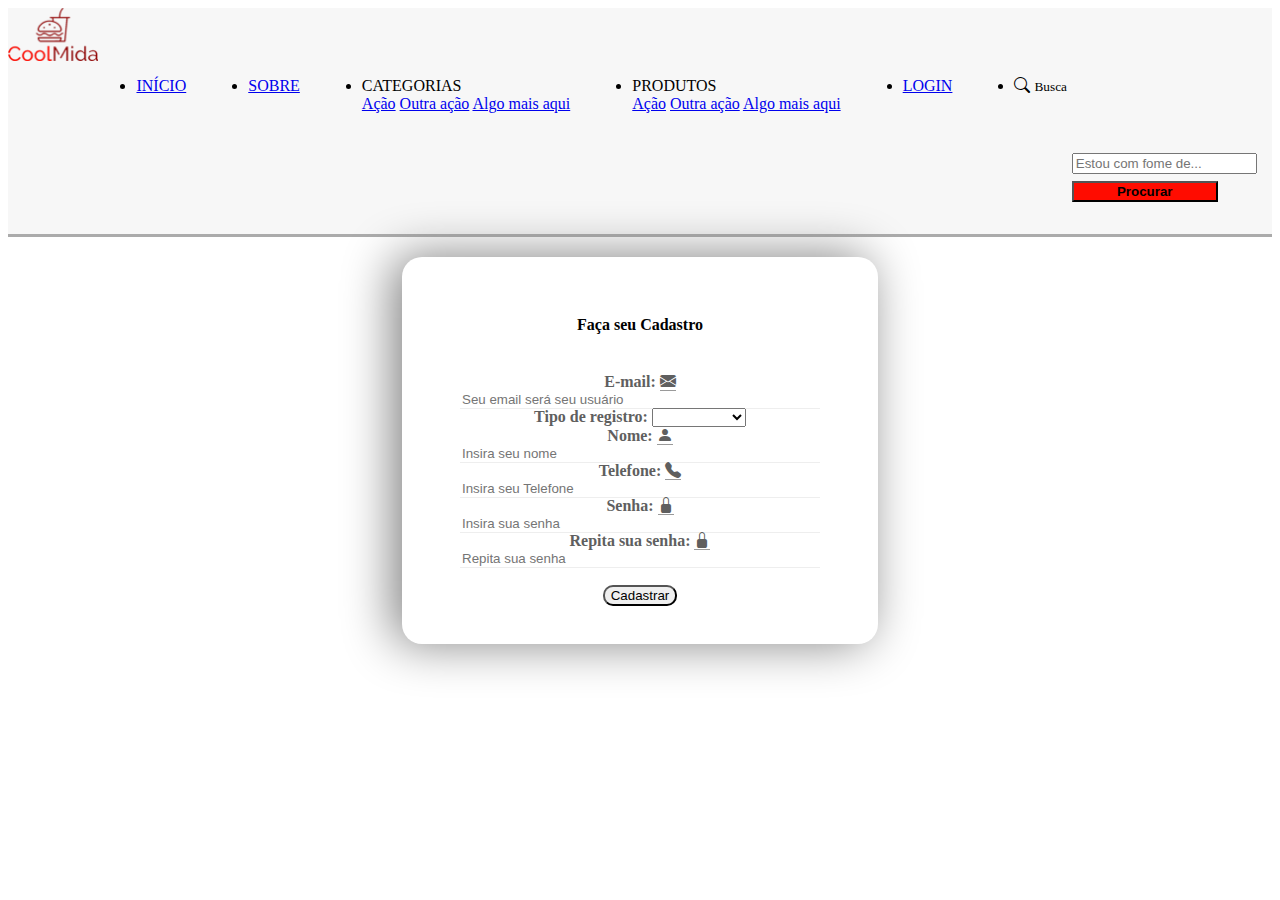
<file: redirecionamentos/cadastro.html>
<html>
<head>
<meta charset="UTF-8">
<meta name = "viewport" content="width=devide-width, initial-scale=1.0">
<link rel="stylesheet" href="https://stackpath.bootstrapcdn.com/bootstrap/4.1.3/css/bootstrap.min.css" integrity="sha384-MCw98/SFnGE8fJT3GXwEOngsV7Zt27NXFoaoApmYm81iuXoPkFOJwJ8ERdknLPMO" crossorigin="anonymous">
<link rel="stylesheet" href="https://cdn.jsdelivr.net/npm/bootstrap-icons@1.3.0/font/bootstrap-icons.css">
<title> Cadastro de Usuário </title>
</head>
<script src = "../code.js"></script>
<link rel="stylesheet" href="../layout.css" />
<body>
  <nav class="navbar navbar-expand-lg navbar-light bg-light">
    <a class="navbar-brand"><img src="../img/coolmida.png" width="90px" ></a>
    <div class="collapse navbar-collapse" id="navbarNavDropdown">
      <ul class="navbar-nav custom-nav">
        <li class="nav-item">
              <a class="nav-link" href="../index.html">INÍCIO</a>
            </li>
            <li class="nav-item">
              <a class="nav-link" href="../navbar/sobre.html">SOBRE</a>
            </li>
            <li class="nav-item dropdown">
              <a class="nav-link dropdown-toggle" id="navbarDropdownMenuLink" role="button" data-toggle="dropdown"
               aria-haspopup="true" aria-expanded="false">CATEGORIAS</a>
              <div class="dropdown-menu" aria-labelledby="navbarDropdownMenuLink">
                <a class="dropdown-item" href="#">Ação</a>
                <a class="dropdown-item" href="#">Outra ação</a>
                <a class="dropdown-item" href="#">Algo mais aqui</a>
              </div>
            </li>
            <li class="nav-item dropdown">
                <a class="nav-link dropdown-toggle" id="navbarDropdownMenuLink" role="button" data-toggle="dropdown"
                 aria-haspopup="true" aria-expanded="false">PRODUTOS</a>
                <div class="dropdown-menu" aria-labelledby="navbarDropdownMenuLink">
                  <a class="dropdown-item" href="#">Ação</a>
                  <a class="dropdown-item" href="#">Outra ação</a>
                  <a class="dropdown-item" href="#">Algo mais aqui</a>
                </div>
              </li>
              <li class="nav-item">
                <a class="nav-link" href="../navbar/login.html">LOGIN</a>
              </li>
              <li class="nav-item dropdown">
                <a class="nav-link py-2 px-0 px-lg-2" id="navbarDropdownMenuLink" role="button" data-toggle="dropdown" aria-haspopup="true" aria-expanded="false">
                    <i class="bi-search"></i>
                    <small class="d-lg-none ms-2">Busca</small>
                </a>
                <div class="dropdown-menu margem" aria-labelledby="navbarDropdownMenuLink">
                  <form>
                    <input type="text" placeholder="Estou com fome de..." id="busquinha">
                    <button type="button" class="btnbusca" onclick="buscar('cadastro')">Procurar</button>
                </form>
                </div>
            </li>
            <a class="nav-link py-2 px-0 px-lg-2" href="../navbar/carrinho.html" rel="noopener">
              <i class="bi-cart"></i><small class="d-lg-none ms-2">Carrinho</small>
          </a>
        </li>
          </ul>
        </div>
      </nav>
    

<form class="centroForm" method="POST" action="../php/cadastro.php">
    <div class="card borda" >
        <h4 style="font-weight: bold;text-align: center;">Faça seu Cadastro</h4><br>
        <label>E-mail:</label>
        <i class="bi bi-envelope-fill iconinput">
        <input class="inputcard" type="text" name="login" id="login" placeholder = "Seu email será seu usuário"></i><br>
        <label for="nivel">Tipo de registro:</label>
        <select name="nivel" id="nivel">
          <option value=""></option>
        <option value="consumidor">Consumidor</option>
        <option value="vendedor">Vendedor</option>
        <option value="entregador">Entregador</option>
        </select><br>
        
        <label>Nome:</label>
        <i class="bi bi-person-fill iconinput">
        <input  class="inputcard" type="text" name="nome" id="nome" placeholder = "Insira seu nome"></i><br>
        <label>Telefone:</label>
        <i class="bi bi-telephone-fill iconinput">
        <input  class="inputcard" type="tel" name="telefone" id="telefone" maxlength="11" placeholder = "Insira seu Telefone"></i><br>
        <label>Senha:</label>
        <i class="bi bi-lock-fill iconinput">
        <input class="inputcard" type="password" name="senha" id="senha" placeholder = "Insira sua senha"></i><br>
        <label>Repita sua senha:</label>
        <i class="bi bi-lock-fill iconinput">
        <input class="inputcard" type="password" name="senha2" id="senha2" placeholder = "Repita sua senha"></i><br>
        <br><input class = "botoes" type="submit"  onclick="return validarFormulario()" value="Cadastrar" id="cadastrar" name="cadastrar">
    </div>
</form>

</body>
<script src="https://code.jquery.com/jquery-3.3.1.slim.min.js" integrity="sha384-q8i/X+965DzO0rT7abK41JStQIAqVgRVzpbzo5smXKp4YfRvH+8abtTE1Pi6jizo" crossorigin="anonymous"></script>
<script src="https://cdnjs.cloudflare.com/ajax/libs/popper.js/1.14.3/umd/popper.min.js" integrity="sha384-ZMP7rVo3mIykV+2+9J3UJ46jBk0WLaUAdn689aCwoqbBJiSnjAK/l8WvCWPIPm49" crossorigin="anonymous"></script>
<script src="https://stackpath.bootstrapcdn.com/bootstrap/4.1.3/js/bootstrap.min.js" integrity="sha384-ChfqqxuZUCnJSK3+MXmPNIyE6ZbWh2IMqE241rYiqJxyMiZ6OW/JmZQ5stwEULTy" crossorigin="anonymous"></script>

</html>
</file>
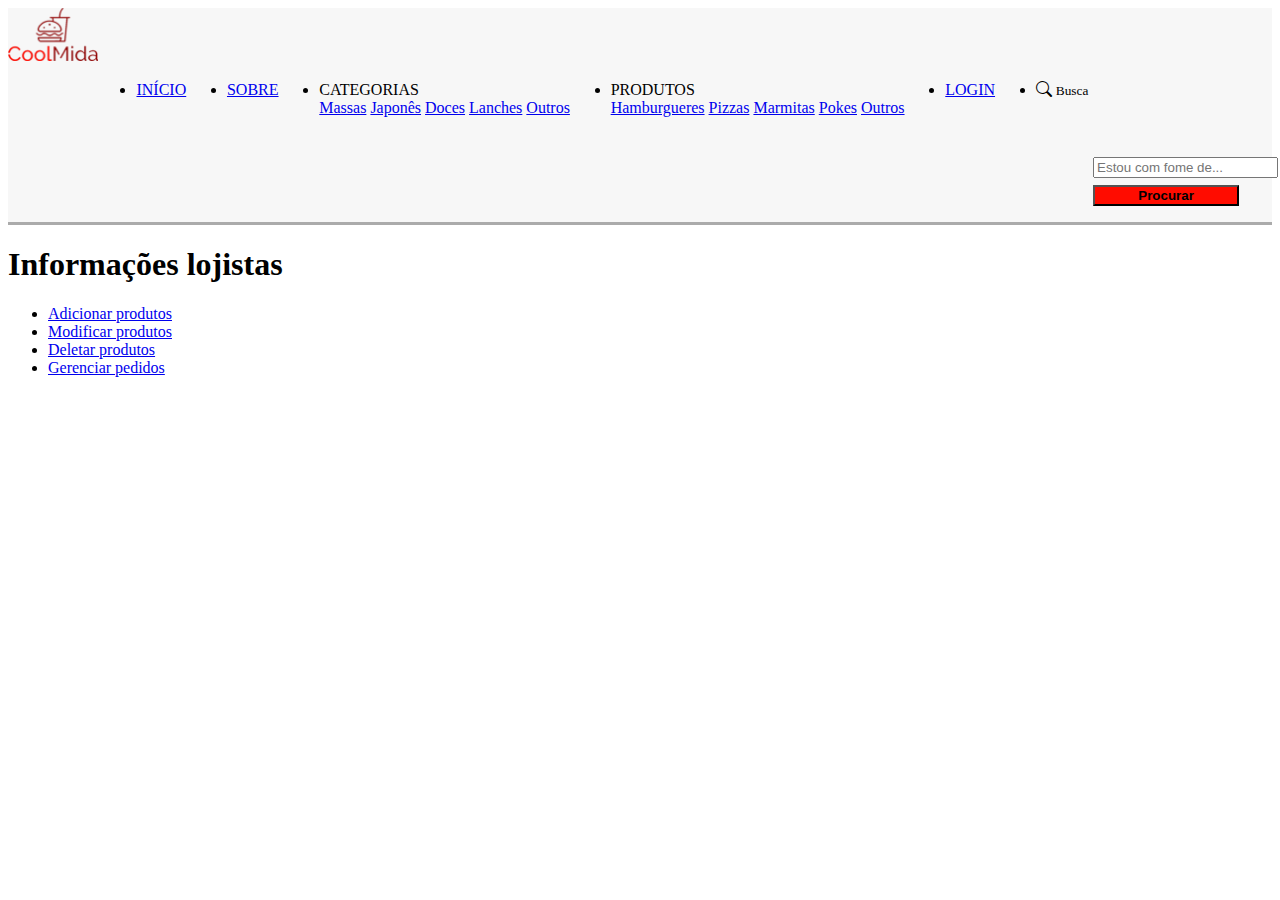
<file: redirecionamentos/painel.html>
<!DOCTYPE html>
<html lang="en">
<head>
    <meta charset="UTF-8">
    <meta name="viewport" content="width=device-width, initial-scale=1.0">
    <link rel="stylesheet" href="https://stackpath.bootstrapcdn.com/bootstrap/4.1.3/css/bootstrap.min.css" integrity="sha384-MCw98/SFnGE8fJT3GXwEOngsV7Zt27NXFoaoApmYm81iuXoPkFOJwJ8ERdknLPMO" crossorigin="anonymous">
    <link rel="stylesheet" href="https://cdn.jsdelivr.net/npm/bootstrap-icons@1.3.0/font/bootstrap-icons.css">
    <title>Pesquisar</title>
    <script src ="../code.js"></script>
    <link rel="stylesheet"  href="../layout.css" />
</head>
<body>
  <nav class="navbar navbar-expand-lg navbar-light">
    <a class="navbar-brand"><img src="../img/coolmida.png" width="90px" ></a>
    <div class="collapse navbar-collapse" id="navbarNavDropdown">
      <ul class="navbar-nav custom-nav">
        <li class="nav-item">
              <a class="nav-link" href="../index.html">INÍCIO</a>
            </li>
            <li class="nav-item">
              <a class="nav-link" href="../navbar/sobre.html">SOBRE</a>
            </li>
            <li class="nav-item dropdown">
              <a class="nav-link dropdown-toggle" id="navbarDropdownMenuLink" role="button" data-toggle="dropdown" aria-haspopup="true" aria-expanded="false">CATEGORIAS</a>
              <div class="dropdown-menu" aria-labelledby="navbarDropdownMenuLink">
                <a class="dropdown-item" href="#">Massas</a>
                <a class="dropdown-item" href="#">Japonês</a>
                <a class="dropdown-item" href="#">Doces</a>
                <a class="dropdown-item" href="#">Lanches</a>
                <a class="dropdown-item" href="#">Outros</a>          
              </div>

            </li>
            <li class="nav-item dropdown">
                <a class="nav-link dropdown-toggle" id="navbarDropdownMenuLink" role="button" data-toggle="dropdown" aria-haspopup="true" aria-expanded="false">PRODUTOS</a>
                <div class="dropdown-menu" aria-labelledby="navbarDropdownMenuLink">
                  <a class="dropdown-item" href="#">Hamburgueres</a>
                  <a class="dropdown-item" href="#">Pizzas</a>
                  <a class="dropdown-item" href="#">Marmitas</a>
                  <a class="dropdown-item" href="#">Pokes</a>
                  <a class="dropdown-item" href="#">Outros</a>
                </div>

              </li>
              <li class="nav-item">
                <a class="nav-link" href="../navbar/login.html">LOGIN</a>
              </li>
              <li class="nav-item active dropdown">
                <a class="nav-link py-2 px-0 px-lg-2" id="navbarDropdownMenuLink" role="button" data-toggle="dropdown" aria-haspopup="true" aria-expanded="false">
                    <i class="bi-search"></i>
                    <small class="d-lg-none ms-2">Busca</small>
                </a>
                <div class="dropdown-menu margem" aria-labelledby="navbarDropdownMenuLink">
                  <form>
                    <input type="text" placeholder="Estou com fome de..." id="busquinha">
                    <button type="button" class="btnbusca" onclick="buscar('cadastro')">Procurar</button>
                </form>
                </div>
            </li>
            <a class="nav-link py-2 px-0 px-lg-2" href="../navbar/busca.html" rel="noopener">
              <i class="bi-cart"></i><small class="d-lg-none ms-2">Carrinho</small>
          </a>
        </li>
          </ul>
        </div>
      </nav>
<!--
    Painel loja:
    >lojista cadastra na função lojista
    >crud produto (pag php processar no bd)
-->
<h1>Informações lojistas</h1>
<div class="d-flex flex-column flex-shrink-0 p-3 bg-light" style="width: 280px;">
  <a href="/" class="d-flex align-items-center mb-3 mb-md-0 me-md-auto link-dark text-decoration-none"> </a>
 
  <ul class="nav nav-pills flex-column mb-auto">
    <li class="nav-item">
      <a href="adicionar.html" class="nav-link ">Adicionar produtos</a>
    </li>
    <li>
      <a href="#" class="nav-link link-dark"> Modificar produtos</a>
    </li>
    <li>
      <a href="#" class="nav-link link-dark">Deletar produtos</a>
    </li>
    <li>
      <a href="#" class="nav-link link-dark">Gerenciar pedidos</a>
    </li>
  </ul>
  </div>
</div>

    </body>
    <script src="https://code.jquery.com/jquery-3.3.1.slim.min.js" integrity="sha384-q8i/X+965DzO0rT7abK41JStQIAqVgRVzpbzo5smXKp4YfRvH+8abtTE1Pi6jizo" crossorigin="anonymous"></script>
    <script src="https://cdnjs.cloudflare.com/ajax/libs/popper.js/1.14.3/umd/popper.min.js" integrity="sha384-ZMP7rVo3mIykV+2+9J3UJ46jBk0WLaUAdn689aCwoqbBJiSnjAK/l8WvCWPIPm49" crossorigin="anonymous"></script>
    <script src="https://stackpath.bootstrapcdn.com/bootstrap/4.1.3/js/bootstrap.min.js" integrity="sha384-ChfqqxuZUCnJSK3+MXmPNIyE6ZbWh2IMqE241rYiqJxyMiZ6OW/JmZQ5stwEULTy" crossorigin="anonymous"></script>
    
    </html>
</file>
<file: layout.css>
.centroForm{
    display: flex;
    align-items: center; 
    justify-content: center;
    text-align: center;
}
.borda{
    border-radius: 20px;
    margin-top: 20px;
    padding: 3%;
    box-shadow: -9px -1px 50px grey;
    width:25rem;
}
nav{
    border-bottom: 3px solid #33333363;
    background-color: #F7F7F7;
}
.custom-nav {
    display: flex;
    justify-content: space-between;
    width: 100%;
    margin-left: 7%;
    margin-right: 7%;
}

.margem{
    padding-top: 22%;
    padding-left: 22%;
    padding-right: 22%;
    align-items: center;
}
.btnbusca{
    margin-top: 5%;
    width: 100%;
    background-color:#FF0C00 ;
    font-weight: bold;
}
.iconinput{
    border-bottom: 2px groove;   
    color:#5f5f5f;
    
}
.inputcard{
    border: none;
    width: 90%;
    
}
.botoes{
    border-radius: 10px;
}
label{
    font-weight: bold;
    color:#5f5f5f;
}
.btnSobre{
    width:100%;
    color:#9b9a9a;
    font-weight: bold;
    border:none;
    background:none;
}
.texto{
    display: flex;
    align-items: center; 
    justify-content: center;
    text-align: center;
    margin-left: 5%;
    margin-right:5%;
}
.centroDiv{
    position: absolute;
    transform: translate(-50%, -50%); 
    z-index: 1;
    top: 50%;
    left: 50%;
    width:90%
}
.busca{
    width: 90%;
    margin-left: 3%;
    margin-right: 3%;
}
card-body{
    margin-left: 3%;
}
</file>
